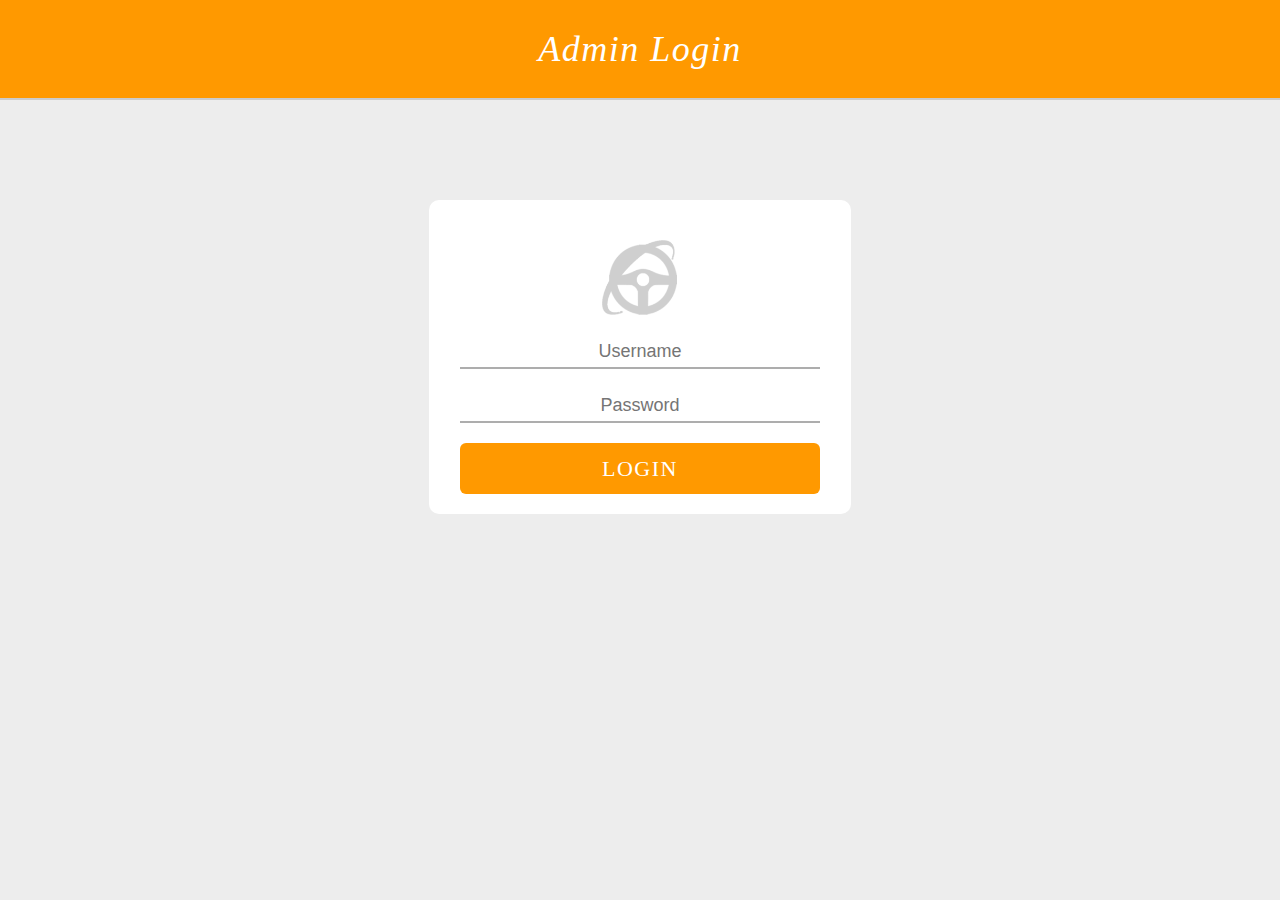
<file: Adm/index.html>
<!DOCTYPE html>
<html lang="en">
<head>
  <title>Bootstrap Example</title>
  <meta charset="utf-8">
  <meta name="viewport" content="width=device-width, initial-scale=1">
  <link rel="stylesheet" href="css/bootstrap.css">
  <script src="https://ajax.googleapis.com/ajax/libs/jquery/1.11.3/jquery.min.js"></script>
  <script src="http://maxcdn.bootstrapcdn.com/bootstrap/3.3.5/js/bootstrap.min.js"></script>
</head>
<body style="background-color: #ededed">
<style type="text/css">
#header{
  position: fixed;
  top:0;
  background-color: #ff9900;
  width: 100%;
  height: 100px;
  padding-top: 10px;
  border-bottom: 2px solid #cbcbcb;
 }

 #InputForm{
  max-width: 33%;
  height: auto;
  margin-top: 200px;
  border-radius: 10px;
  padding-top: 20px;
  padding-bottom: 20px;
 }

 #loginButton{
  max-width: 85%;
 }

 #usr{
  display: block;
  width: 85%;
  height: 34px;
  border:none;
  border-color: transparent;
  border-bottom: 2px solid #adadad;
  text-align: center;
  font-size: 18px;
  margin-top: 0px;
  margin-bottom: 20px;

 }

 }

 .form-group{
  max-width: 40%;
 }
</style>

<div id="header" style="text-align:center">
    <h1 style="color:white; font-family:calibri; font-style:italic; letter-spacing:1.5px">
      Admin Login
    </h1>
</div>

<center>
<div id="InputForm" style="background-color: white">
  <center>
        <img src="image/LOGOMDK.png" alt="SIM Online" style="width:75px;; height:75px; margin-top:20px; margin-bottom:20px;">
      </center>
<form role="form">
    <div class="form-group">
      <input type="text" placeholder="Username" id="usr">
      <input type="password" placeholder="Password" id="usr">
    </div>
  </form>
  <a href="AdminHome.html">
 <button class="btn btn-lg btn-primary btn-block" id="loginButton" onclick = login() style="font-family:calibri; letter-spacing:1.5px">
  LOGIN
</button>
</a>
</div>
</center> 
 
</body>
</html>
</file>
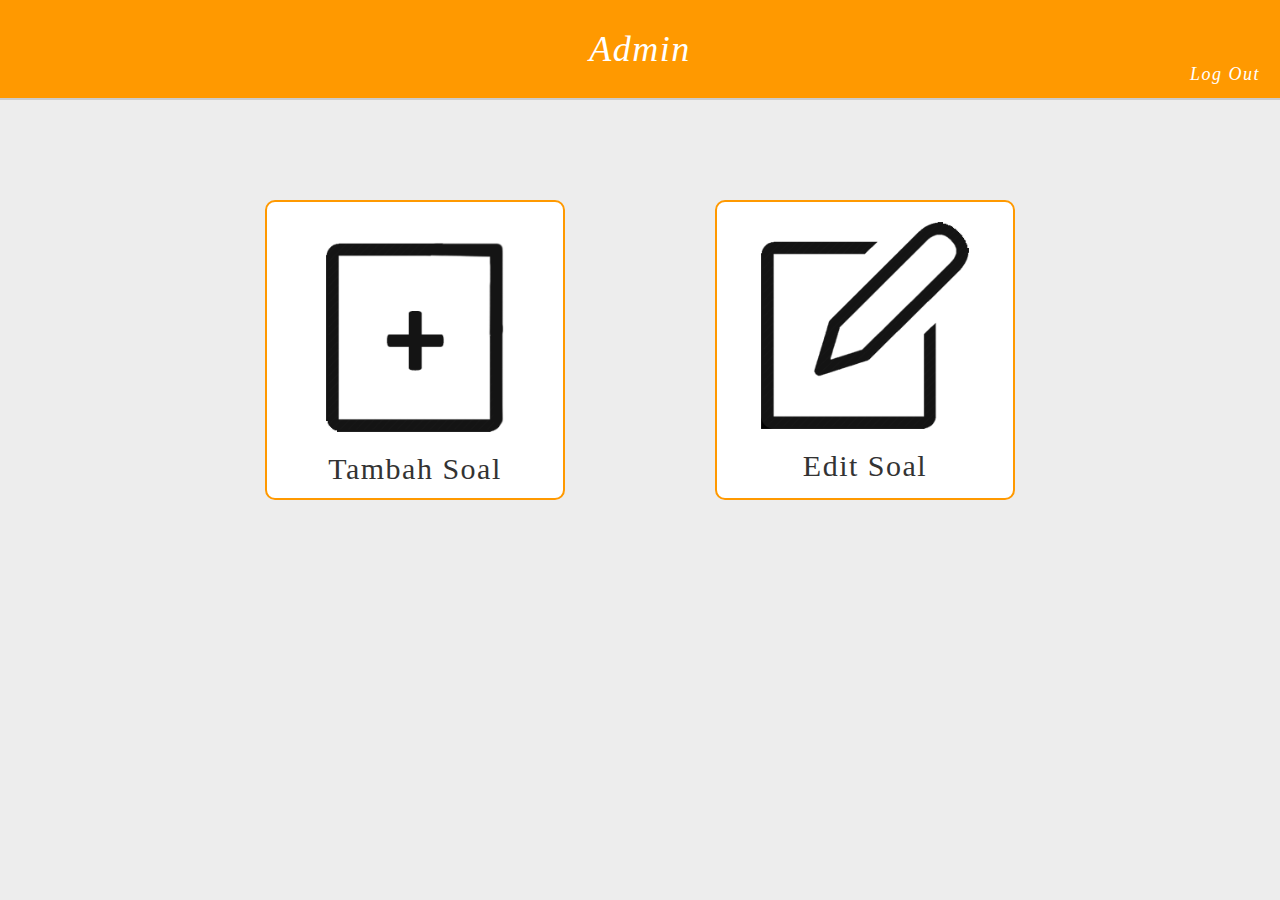
<file: Adm/AdminHome.html>
<!DOCTYPE html>
<html lang="en">
<head>
  <title>Bootstrap Example</title>
  <meta charset="utf-8">
  <meta name="viewport" content="width=device-width, initial-scale=1">
  <link rel="stylesheet" href="css/bootstrap.css">
  <script src="https://ajax.googleapis.com/ajax/libs/jquery/1.11.3/jquery.min.js"></script>
  <script src="http://maxcdn.bootstrapcdn.com/bootstrap/3.3.5/js/bootstrap.min.js"></script>
</head>

<style type="text/css">
#header{
  position: fixed;
  top:0;
  background-color: #ff9900;
  width: 100%;
  height: 100px;
  padding-top: 10px;
  border-bottom: 2px solid #cbcbcb;
 }

 #loginButton{
  max-width: 85%;
 }

 #pilihan{
  width: 300px;
  height: 300px;
  background-color: white;
  border-radius: 10px;
  border: 2px solid #ff9900;
 }

 #LogOut{
  float: right;
  margin-right: 20px;
  margin-top: -15px;
  color: white;
  font-family: calibri;
  letter-spacing: 1.5px;
  font-style: italic;
 }

 #LogOut a{
  color: #fff;
  text-decoration: none;
 }

 .form-group{
  max-width: 40%;
 }

a {
  color: #333;
  text-decoration: none;
}

</style>

<body style="background-color: #ededed">

<div id="header" style="text-align:center">
    <h1 style="color:white; font-family:calibri; font-style:italic; letter-spacing:1.5px">
      Admin
    </h1>
    <h4 id="LogOut"><a href="index.html">Log Out</a></h4>
</div>

<table style="width:100%; margin-top:200px">
  <td style="width:50%">
    <a href="Question.php"> 
    <div id="pilihan" style="margin-right:75px; float:right">
      <center>
        <img src="image/TambahSoal.png" alt="Kartu Kredit" style="width:60%; height:auto; margin-top:40px;">
      </center>
      <h2 style="font-family:calibri; letter-spacing:1.5px; text-align:center">Tambah Soal</h2>
       
    </div>
    </a>
   
  </td>
  <td style="width:50%">
    <div id="pilihan" style="margin-left:75px; float:left">
      <center>
        <img src="image/EditSoal.png" alt="Kartu Kredit" style="width:70%; height:auto; margin-top:20px">
      </center>
      <h2 style="font-family:calibri; letter-spacing:1.5px; text-align:center">Edit Soal</h2>
    </div>
  </td>
</table>
 
</body>
</html>
</file>
